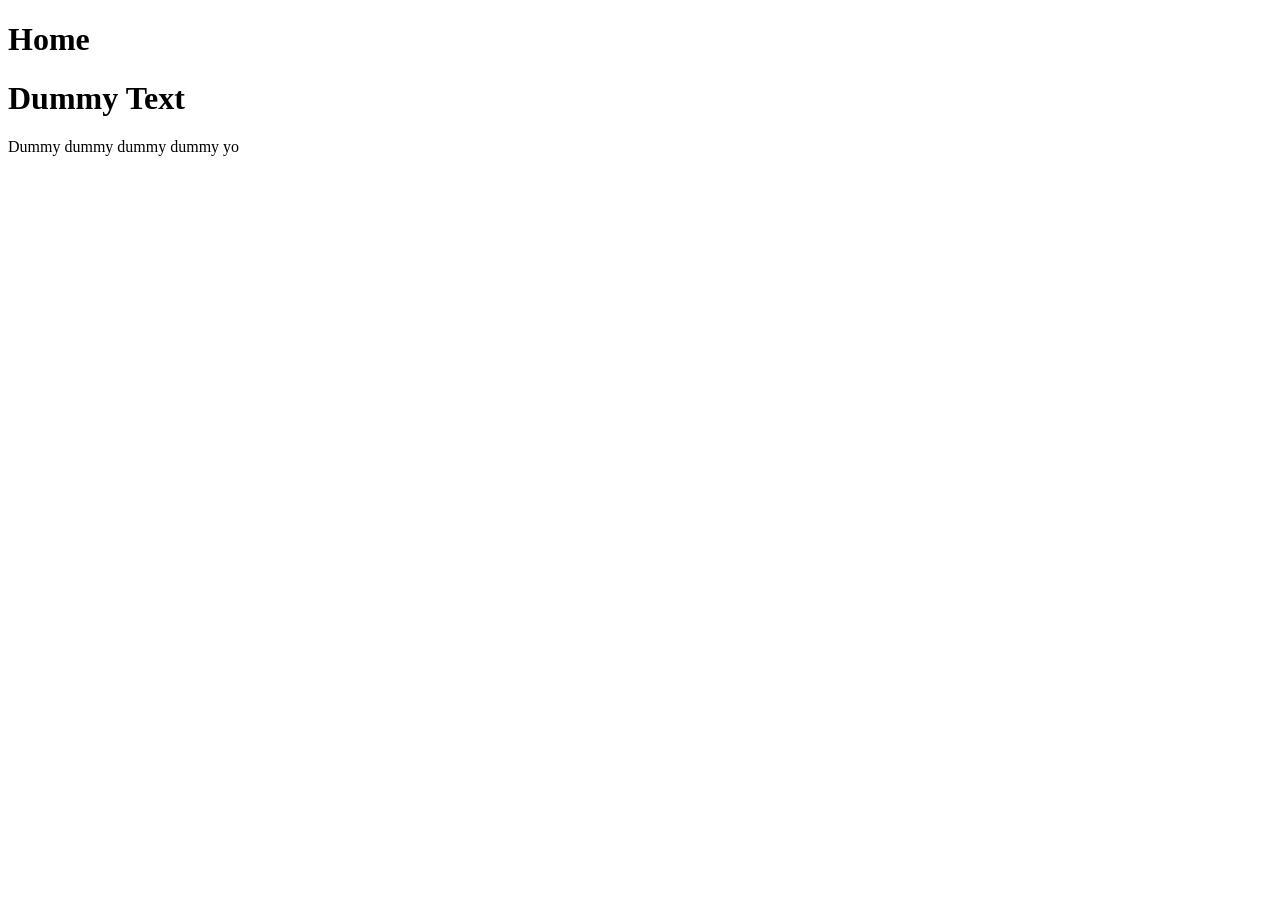
<file: main.html>
<!DOCTYPE html>
<html>
<head>
	<meta charset="ISO-8859-1">
	
	<title>Simplicitee's Website</title>
	
	<link href='https://simplicitee.github.io/WebContent/main.css'>
	
	<script src='https://cdnjs.cloudflare.com/ajax/libs/twitter-bootstrap/3.3.7/js/bootstrap.min.js' type='text/javascript'></script>
	<script src='https://cdnjs.cloudflare.com/ajax/libs/jquery/3.1.0/jquery.min.js' type='text/javascript'></script>
	
</head>
<body>
	<nav class="navbar navbar-default navbar-inverse navbar-fixed-top" role="navigation" style="color:#ffffff">
		<div class="container">
			
		</div>
	</nav>
	
	<div class="large-container">
		<h1 class="page-title">Home</h1>
		<div class="jumbotron">
			<h1>Dummy Text</h1>
			<p>Dummy dummy dummy dummy yo
		</div>
	</div>
</body>
</html>
</file>
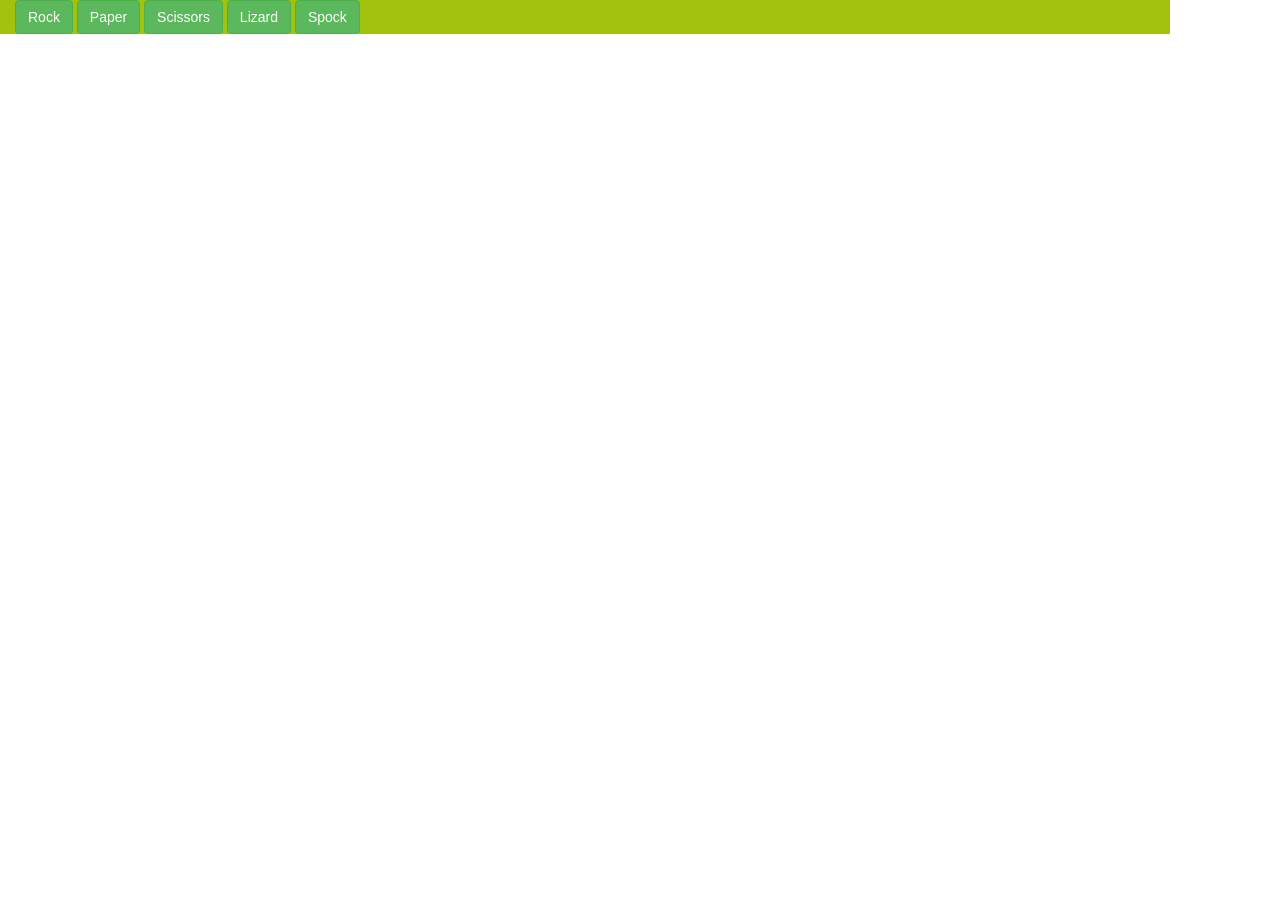
<file: minigames/rpsls/game.html>
<!DOCTYPE html>
<html>
<head>
	<script src="https://simplicitee.github.io/minigames/rpsls/game.js" type="text/javascript"></script>
	<link rel="stylesheet" href="https://simplicitee.github.io/minigames/rpsls/game.css" type="text/css">
	
	<!-- Latest compiled and minified CSS -->
	<link rel="stylesheet" href="https://maxcdn.bootstrapcdn.com/bootstrap/3.3.7/css/bootstrap.min.css" integrity="sha384-BVYiiSIFeK1dGmJRAkycuHAHRg32OmUcww7on3RYdg4Va+PmSTsz/K68vbdEjh4u" crossorigin="anonymous">

	<!-- Latest compiled and minified JavaScript -->
	<script src="https://maxcdn.bootstrapcdn.com/bootstrap/3.3.7/js/bootstrap.min.js" integrity="sha384-Tc5IQib027qvyjSMfHjOMaLkfuWVxZxUPnCJA7l2mCWNIpG9mGCD8wGNIcPD7Txa" crossorigin="anonymous"></script>
</head>

<body>
	<div class="container">
		<div class="btn btn-success" id=1>Rock</div>
		<div class="btn btn-success" id=2>Paper</div>
		<div class="btn btn-success" id=3>Scissors</div>
		<div class="btn btn-success" id=4>Lizard</div>
		<div class="btn btn-success" id=5>Spock</div>
	</div>
</body>
</html>
</file>
